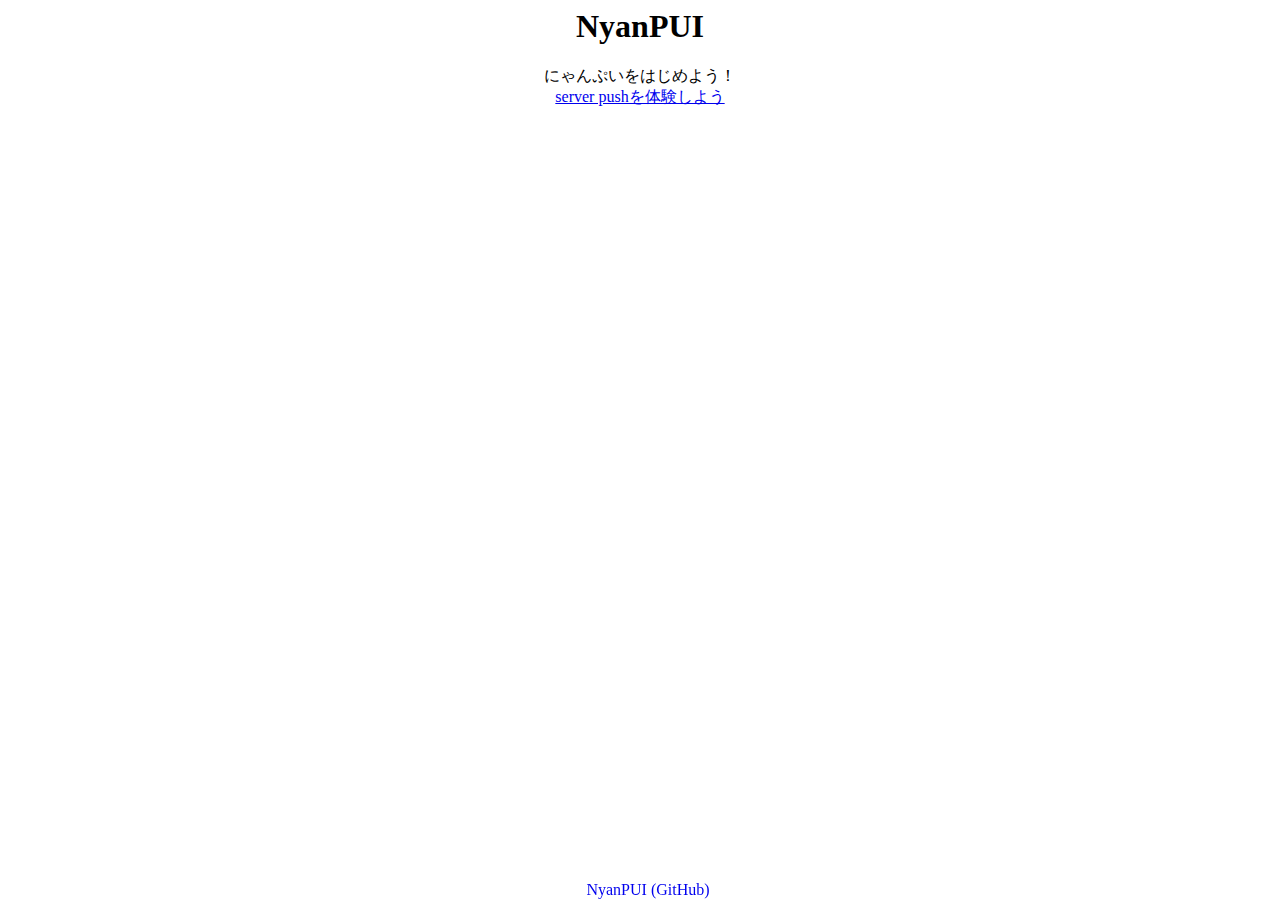
<file: html/index.html>
<html>
<body>
<h1 style="text-align: center">NyanPUI</h1>
<div style="text-align: center">にゃんぷいをはじめよう！</div>

<div style="text-align: center;"><a href="/push/test">server pushを体験しよう</a></div>

<div style="
    position: fixed;
    width:100%;
    text-align: center;
    bottom:1px;
"
><a href="https://github.com/NyanQL/NyanPUI" target="_blank" style="text-decoration: none">NyanPUI (GitHub)</a></div>
</body>
</html>
</file>
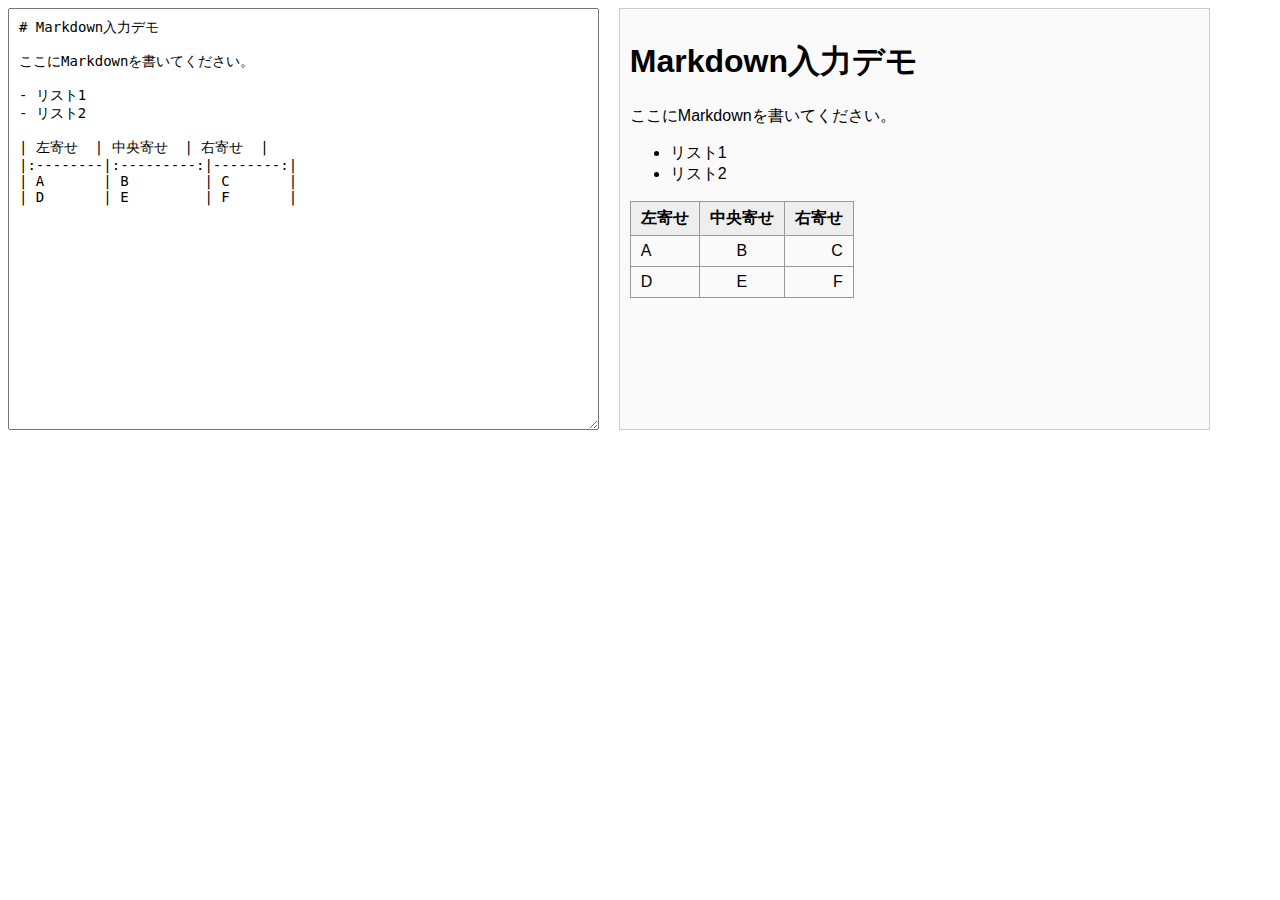
<file: html/markdown.html>
<!DOCTYPE html>
<html lang="ja">
<head>
    <meta charset="UTF-8">
    <title>Markdown プレビュー</title>
    <style>
        body {
            display: flex;
            gap: 20px;
            font-family: sans-serif;
        }
        textarea {
            width: 45%;
            height: 400px;
            padding: 10px;
            font-family: monospace;
            font-size: 14px;
        }
        #preview {
            width: 45%;
            border: 1px solid #ccc;
            padding: 10px;
            overflow: auto;
            background: #fafafa;
        }
        #preview table {
            border-collapse: collapse;
            margin: 10px 0;
        }
        #preview th, #preview td {
            border: 1px solid #999;
            padding: 6px 10px;
        }
        #preview th {
            background: #eee;
        }
        img {
            max-width: 100%;
            height: auto;
        }
    </style>
</head>
<body>
<textarea id="editor"># Markdown入力デモ

ここにMarkdownを書いてください。

- リスト1
- リスト2

| 左寄せ  | 中央寄せ  | 右寄せ  |
|:--------|:---------:|--------:|
| A       | B         | C       |
| D       | E         | F       |


  </textarea>

<div id="preview"></div>

<!-- JSをここで読み込む -->
<script src="./js/markdownToHtml.js?time=2"></script>
<script src="./js/markdown.js?time=2"></script>
</body>
</html>
</file>
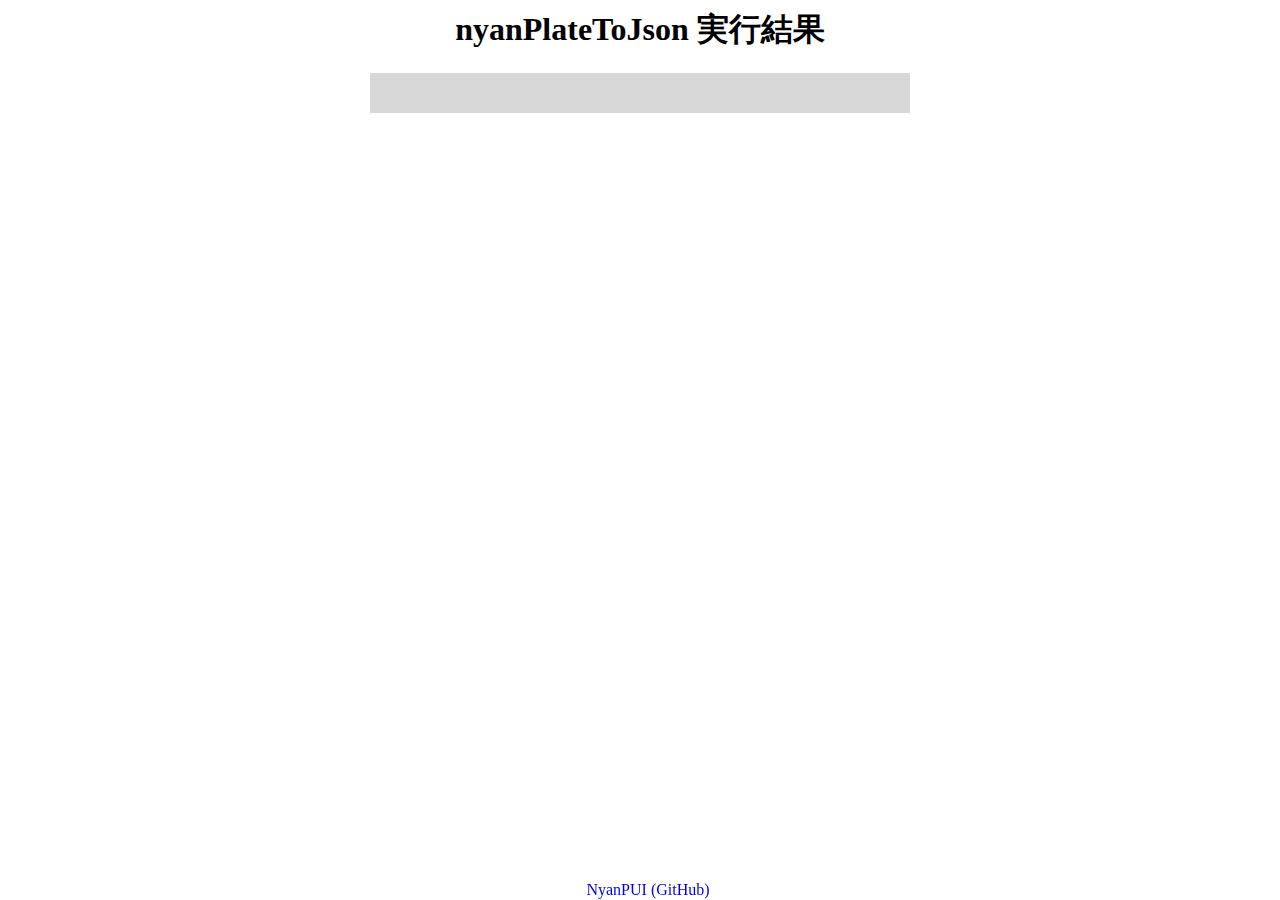
<file: html/plateDecodeSample.html>
<html>
<body>

<h1 style="text-align: center">nyanPlateToJson 実行結果</h1>
<pre data-nyanString="json" style="background-color: #d8d8d8; padding:20px; display:block; width:500px; margin: 16px auto;"></pre>

<div style="
    position: fixed;
    width:100%;
    text-align: center;
    bottom:1px;
"
><a href="https://github.com/NyanQL/NyanPUI" target="_blank" style="text-decoration: none">NyanPUI (GitHub)</a></div>
</body>
</html>
</file>
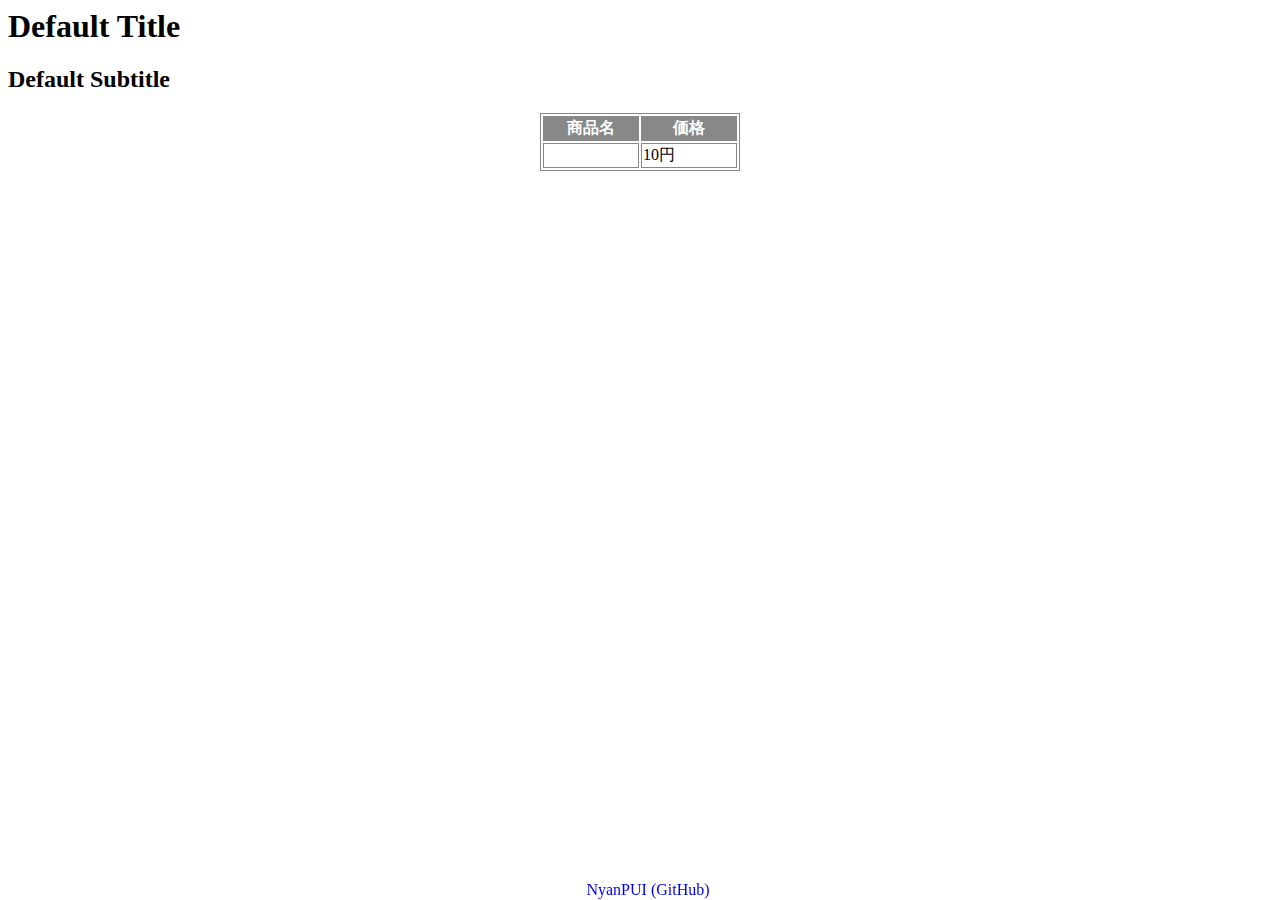
<file: html/plateSample.html>
<html>
<style>
    table, th , td {
        border:1px solid #888888;
        width:200px;
        margin-right: auto;
        margin-left: auto;
    }
    th {
        background-color: #888888;
        color: #FFF;
    }
    .orange{
        background-color: #efc3a6;
    }
    .apple{
        background-color: #f6d1d8;
    }
    .banana{
        background-color: yellow;
    }

</style>
<body>
<!-- タイトルとスタイル -->
<h1 data-nyanString="title" data-nyanStyle="title_style" data-nyanClass="className">Default Title</h1>
<h2 data-nyanString="sub_title" data-nyanStyle="title_style">Default Subtitle</h2>

<!-- 商品リストをループ処理 -->
<table>
    <thead>
    <th>商品名</th>
    <th>価格</th>
    </thead>
    <tbody data-nyanLoop="items">
    <tr>
        <td data-nyanString="title" data-nyanClass="className" data-nyanStyle="style"><!-- りんご --></td>
        <td><span data-nyanString="price">10</span>円</td>
    </tr>
    </tbody>
</table>



<div style="
    position: fixed;
    width:100%;
    text-align: center;
    bottom:1px;
"
><a href="https://github.com/NyanQL/NyanPUI" target="_blank" style="text-decoration: none">NyanPUI (GitHub)</a></div>
</body>
</html>
</file>
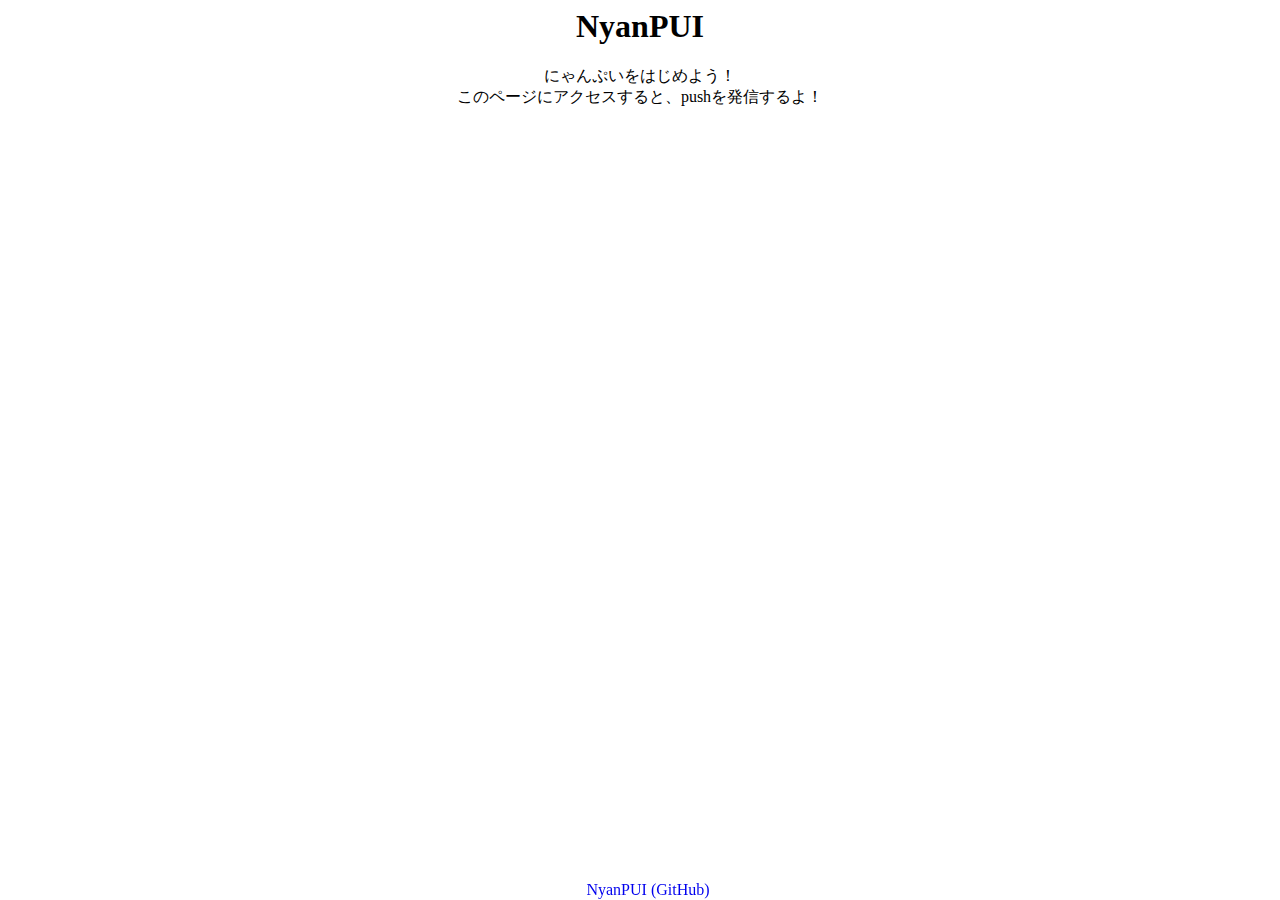
<file: html/push/request.html>
<html>
<body>
<h1 style="text-align: center">NyanPUI</h1>
<div style="text-align: center">にゃんぷいをはじめよう！</div>

<div style="text-align: center;">このページにアクセスすると、pushを発信するよ！</div>

<div style="
    position: fixed;
    width:100%;
    text-align: center;
    bottom:1px;
"
><a href="https://github.com/NyanQL/NyanPUI" target="_blank" style="text-decoration: none">NyanPUI (GitHub)</a></div>
</body>
</html>
</file>
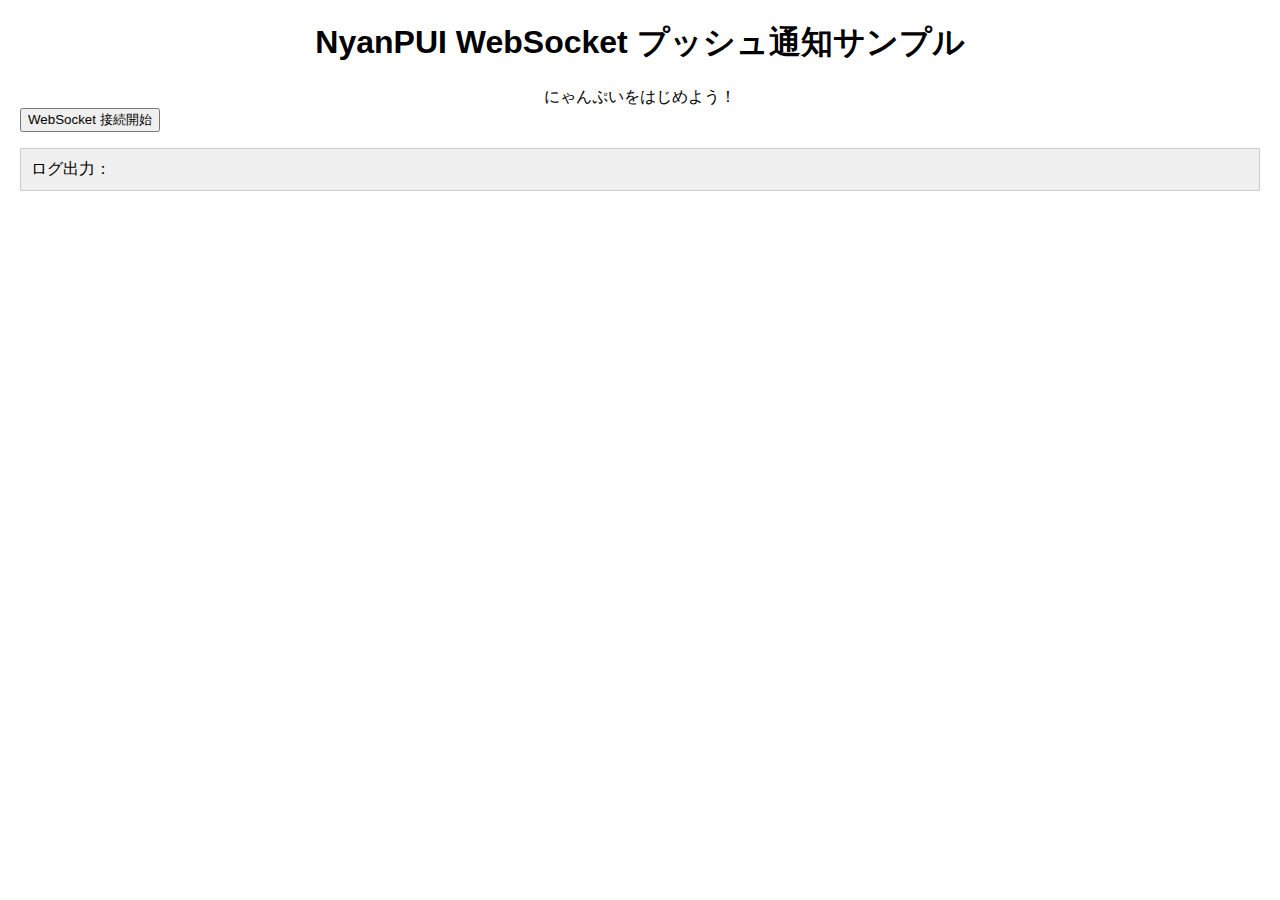
<file: html/push/test.html>
<!DOCTYPE html>
<html lang="ja">
<head>
    <meta charset="UTF-8">
    <title>WebSocket プッシュ通知サンプル</title>
    <style>
        body {
            font-family: sans-serif;
            margin: 20px;
        }
        #log {
            white-space: pre-wrap;
            background: #f0f0f0;
            padding: 10px;
            border: 1px solid #ccc;
        }
    </style>
</head>
<body>
<h1 style="text-align: center">NyanPUI WebSocket プッシュ通知サンプル</h1>
<div style="text-align: center">にゃんぷいをはじめよう！</div>

<!-- 接続開始ボタン -->
<button id="connectButton">WebSocket 接続開始</button>
<div id="log" style="margin-top: 16px;">ログ出力：</div>

<script>
    const logElement = document.getElementById("log");

    // ログ出力用の関数
    function appendLog(message) {
        logElement.textContent += "\n" + message;
    }

    // ボタンがクリックされたときに接続を開始
    document.getElementById("connectButton").addEventListener("click", function() {
        const ws = new WebSocket("ws://localhost:8009/push/receive");

        ws.onopen = function(event) {
            appendLog("WebSocket 接続が確立されました");
            // 接続確立後、ボタンを非表示にする
            document.getElementById("connectButton").style.display = "none";
            // 必要に応じて初期メッセージを送信する
            // ws.send("Hello Server!");
        };

        ws.onmessage = function(event) {
            appendLog("サーバーからのメッセージ: " + event.data);
        };

        ws.onerror = function(error) {
            appendLog("WebSocket エラー: " + error);
        };

        ws.onclose = function(event) {
            appendLog("WebSocket 接続が閉じられました。コード: " + event.code);
            document.getElementById("connectButton").style.display = "block";
        };
    });
</script>
</body>
</html>
</file>
